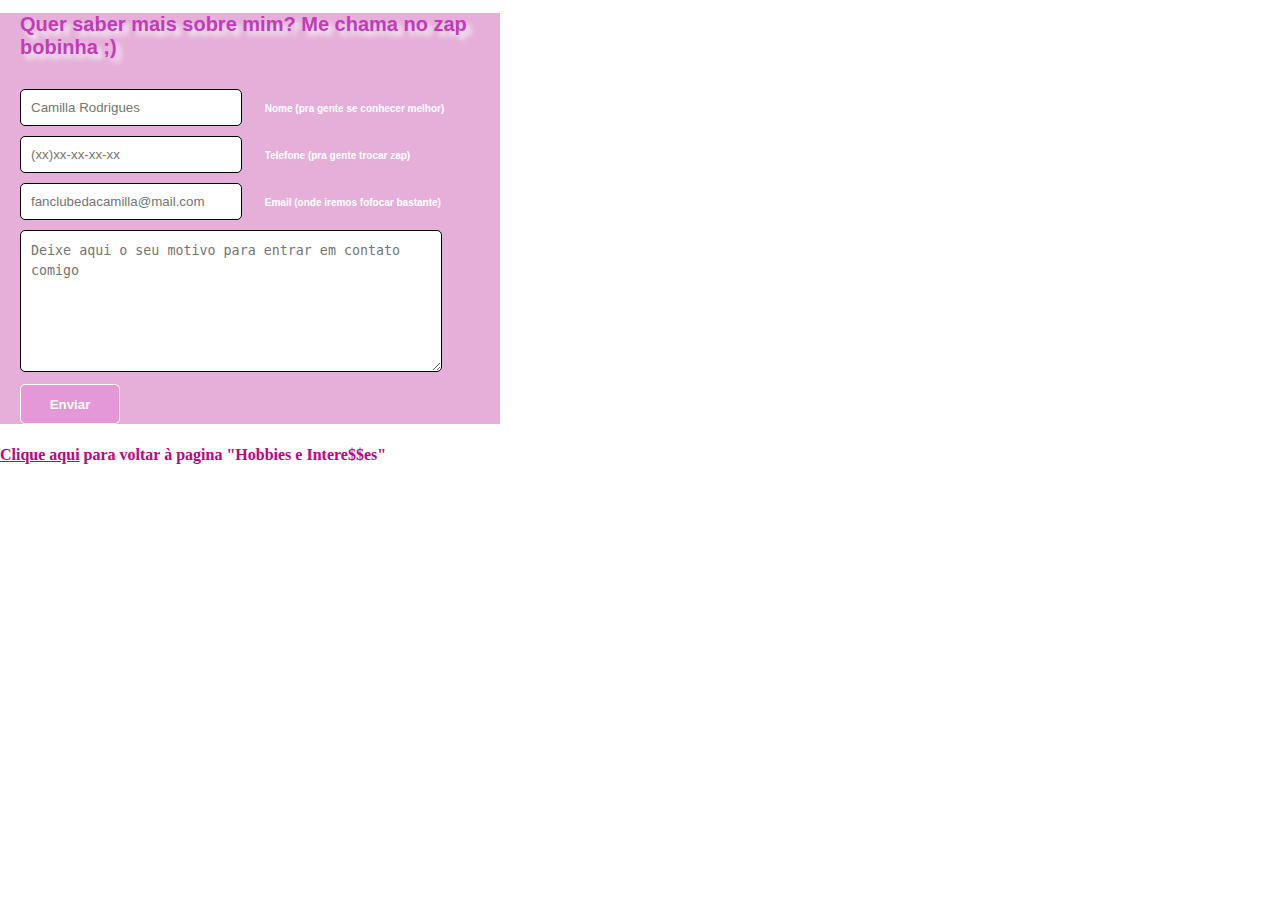
<file: formulario_de_contato.html>
<!DOCTYPE html>
<html lang="pt-BR">

<head>
    <meta charset="UTF-8">
    <meta
        http-equiv="X-UA-Compatible"
        content="IE=edge"
    >
    <meta
        name="viewport"
        content="width=device-width, initial-scale=1.0"
    >
    <title>Ficou interessado?</title>
    <link
        rel="stylesheet"
        href="formcontato.css"
    >
    <link rel="icon" type="image/png" sizes="32x32" href="imagem/favicon-32x32.png">
    <link rel="icon" type="image/png" sizes="16x16" href="imagem/favicon-16x16.png">
    <script src="formcontatojava.js"></script>
</head>

<body>
    <form name="meu_form">

        <h1>Quer saber mais sobre mim? Me chama no zap bobinha ;)</h1>

        <input
            type="text"
            id="nomeid"
            placeholder="Camilla Rodrigues"
            required="required"
            name="nome"
        />
        <label for="nome">Nome (pra gente se conhecer melhor)</label>

        <input
            type="tel"
            id="foneid"
            placeholder="(xx)xx-xx-xx-xx"
            name="fone"
        />
        <label for="fone">Telefone (pra gente trocar zap)</label>

        <input
            type="email"
            id="emailid"
            placeholder="fanclubedacamilla@mail.com"
            name="email"
        />
        <label for="email">Email (onde iremos fofocar bastante)</label>

        <textarea placeholder="Deixe aqui o seu motivo para entrar em contato comigo"></textarea>

        <input
            type="submit"
            class="enviar"
            onclick="Enviar();"
            value="Enviar"
        />
    </form>

    <h4><a href="https://camixxbb.github.io/quem-soul-eu/hobbies_interesses.html">Clique aqui</a> para voltar à pagina "Hobbies e Intere$$es"</h4>
</body>

</html>
</file>
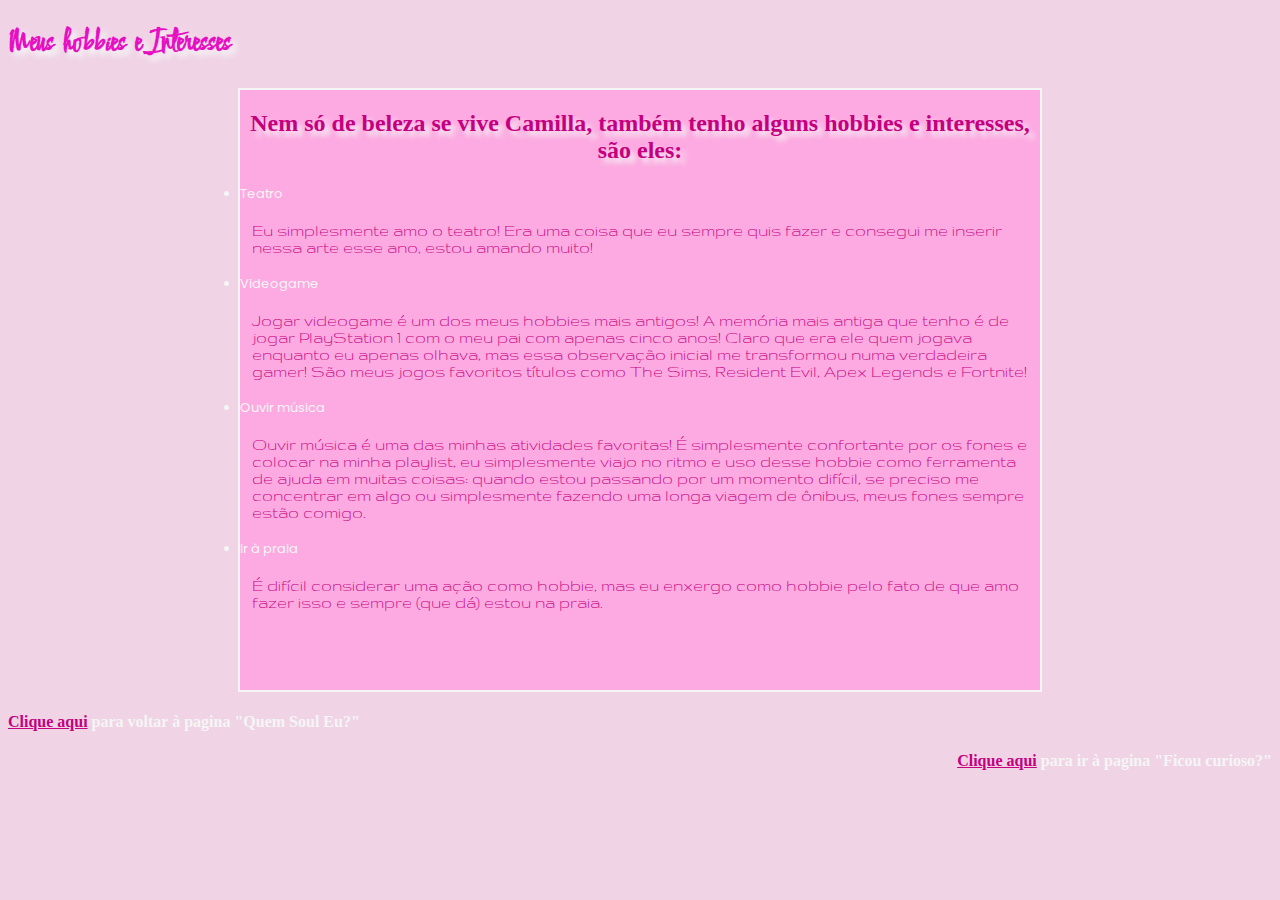
<file: hobbies_interesses.html>
<!DOCTYPE html>
<html lang="pt-BR">
<head>
    <meta charset="UTF-8">
    <meta http-equiv="X-UA-Compatible" content="IE=edge">
    <meta name="viewport" content="width=device-width, initial-scale=1.0">
    <title>Hobbies e Intere$$es</title>
    <!--favicon--><link rel="icon" type="image/png" sizes="32x32" href="imagem/favicon-32x32.png">
    <link rel="icon" type="image/png" sizes="16x16" href="imagem/favicon-16x16.png">
    <link rel="stylesheet" href="stilo.css">
</head>
<body>
    <h1>Meus hobbies e Interesses</h1>
<div class="div1">
   <h2>Nem só de beleza se vive Camilla, também tenho alguns hobbies e interesses, são eles:</h2> 
   <li>Teatro</li>
   <p>Eu simplesmente amo o teatro! Era uma coisa que eu sempre quis fazer e consegui 
    me inserir nessa arte esse ano, estou amando muito!
   </p>
    <li>Videogame</li>
    <p>Jogar videogame é um dos meus hobbies mais antigos! A memória mais antiga que tenho é 
        de jogar PlayStation 1 com o meu pai com apenas cinco anos! Claro que era ele quem 
        jogava enquanto eu apenas olhava, mas essa observação inicial me transformou numa 
        verdadeira gamer! São meus jogos favoritos títulos como The Sims, Resident Evil, 
        Apex Legends e Fortnite!
    </p>
    <li>Ouvir música</li>
    <p>Ouvir música é uma das minhas atividades favoritas! É simplesmente confortante por os fones e 
        colocar na minha playlist, eu simplesmente viajo no ritmo e uso desse hobbie como ferramenta de 
        ajuda em muitas coisas: quando estou passando por um momento difícil, se preciso me concentrar em algo ou 
        simplesmente fazendo uma longa viagem de ônibus, meus fones sempre estão comigo. 
    </p>
    <li>Ir à praia</li>
    <p>É difícil considerar uma ação como hobbie, mas eu enxergo como hobbie pelo fato de que amo fazer
        isso e sempre (que dá) estou na praia. 
    </p>
</div>
<h4 class="h4left"><a href="https://camixxbb.github.io/quem-soul-eu/">Clique aqui</a> para voltar à pagina "Quem Soul Eu?"</h4><h4 class="h4right"><a href="https://camixxbb.github.io/quem-soul-eu/formulario_de_contato.html">Clique aqui</a> para ir à pagina "Ficou curioso?"</h4>
</body>
</html>
</file>
<file: formcontato.css>
body {
    padding: 0;
    margin: 0;
}

form {
    font-family: Verdana, Tahoma, sans-serif;
    font-size: 10px;
    background-color: #e5afda;
    max-width: 500px;
}

h1 {
    margin-bottom: 20px;
    margin-left: 20px;
    color: #c13cb6;
    text-shadow: 5px 5px 5px whitesmoke;
}

input,
textarea {
    width: 200px;
    padding: 10px;
    color: black;
    margin-left: 20px;
    margin-top: 10px;
    border-radius: 5px;
    -moz-border-radius: 5px;
    border: 1px solid;
}

input:hover,
textarea:hover,
input:focus,
textarea:focus {
    border-color: #000066;
    box-shadow: 5px 0px 9px whitesmoke;
    background-color: #e598d7;
    color: black;
    font-weight: bold;
}

.enviar {
    background-color: #e598d7;
    height: 40px;
    width: 100px;
    font-weight: bold;
    border-radius: 5px;
    -webkit-border-radius: 5px;
    -moz-border-radius: 5px;
    border: 1px solid;
    color: white;
}

textarea {
    width: 400px;
    height: 120px;
    line-height: 20px;
    max-width: 400px;
}

form label {
    margin-left: 20px;
    color: #FFFFFF;
    font-weight: bold;
}
h4{
    color: rgb(196, 0, 127);
    text-align: left;
  }

 /*Link não visitado */
 a:link {
    color: rgb(196, 0, 127);
   
  }
  
  /*Link já visitado*/
  a:visited {
    color: #fcaae1;
  
  }
  
  /*Quando o mouse passa por cima*/
  a:hover {
    color: pink;
  }
  
  /*Link ativo/selecionado*/
  a:active {
    color: whitesmoke;
  }
</file>
<file: stilo.css>
@import url('https://fonts.googleapis.com/css2?family=Gruppo&display=swap');
@import url('https://fonts.googleapis.com/css2?family=Poppins:wght@100&display=swap');
@import url('https://fonts.googleapis.com/css2?family=Comforter+Brush&display=swap');

div {
    height: 600px;
    margin: auto;
    border: 2px solid whitesmoke;
    background-color: #fcaae1;
    width: 800px;
    display: flexbox;
    justify-content: center;
}
body {
    background-color: rgb(240, 212, 230);
}
    
nav ul li a {
        color: #ee00b2c2;
        padding:3px 5px;
        background-color: whitesmoke;
    }

#menu-h{
    max-width: 800px;
    list-style: none;
    margin: 20px;
    background-color:#fcaae1;
    border: 4px solid whitesmoke;
}
#menu-h ul li{
    display: inline;
}
#menu-h ul li{
    color: #fff;
    padding: 20px;
    display: inline-block;
    text-decoration: none;
    transition: background .4s;
}
 .menu{
    text-align: center;
}
  
  .menu-item {
    display: inline-block;
  }
  h1{
    font-family: 'Comforter Brush', cursive;
    color:  rgb(230, 15, 194);
    text-shadow: 5px 5px 5px whitesmoke;
  }
  p{
    font-family: 'Gruppo', cursive; 
    color: rgb(196, 0, 127);
    margin-left: 12px;
    font-size: large;
  }
  .div1 {
    width: 800px;
    height: 600px;
    margin: auto;
    border: 2px solid whitesmoke;
    background-color: #fcaae1;
    
  }
  li{
    font-family: 'Poppins', sans-serif;
    font-size: small;
    color: whitesmoke;
  }
  h2{
    text-align: center;
    font-size: x-large;
    color: rgb(196, 0, 127);
    text-shadow: 5px 5px 5px whitesmoke;
  }
  h4{
    color: whitesmoke;
  }

.h4left{
  text-align: left;
}

.h4right{
  text-align: right;
}

  /*Link não visitado */
a:link {
  color: rgb(196, 0, 127);
 
}

/*Link já visitado*/
a:visited {
  color: #fcaae1;

}

/*Quando o mouse passa por cima*/
a:hover {
  color: pink;
}

/*Link ativo/selecionado*/
a:active {
  color: whitesmoke;
}
</file>
